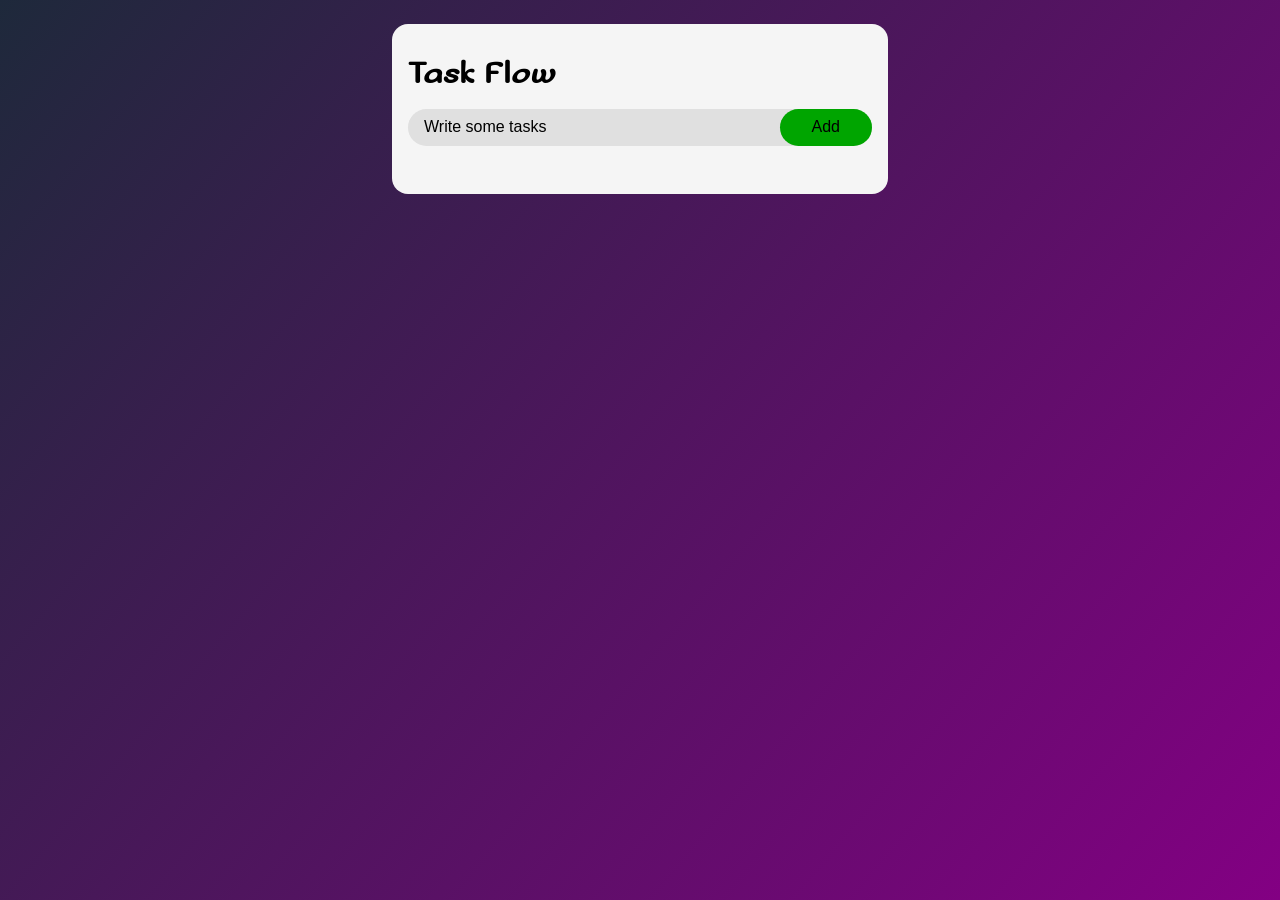
<file: index.html>
<!DOCTYPE html>
<html lang="en">
  <head>
    <meta charset="UTF-8" />
    <meta name="viewport" content="width=device-width, initial-scale=1.0" />
    <title>Task Flow</title>
    <link rel="stylesheet" href="./index.css" />
    <link rel="icon" type="image/png" href="./favicon.png" />
  </head>
  <body>
    <div class="container">
      <main class="todo-app">
        <h2 class="app-name">Task Flow</h2>

        <section class="input-section">
          <input
            type="text"
            placeholder="Write some tasks"
            class="input-field"
          />
          <button class="add-button">Add</button>
        </section>

        <ul class="list-container"></ul>
      </main>
    </div>

    <div class="modal">
      <div class="modal-content">
        <span class="close">&times;</span>
        <input class="date-input" type="date" />
        <input class="time-input" type="time" />
        <button class="modal-submit-btn">submit</button>
        <button class="modal-remove-btn">remove due date</button>
      </div>
    </div>

    <script src="./index.js"></script>
  </body>
</html>
</file>
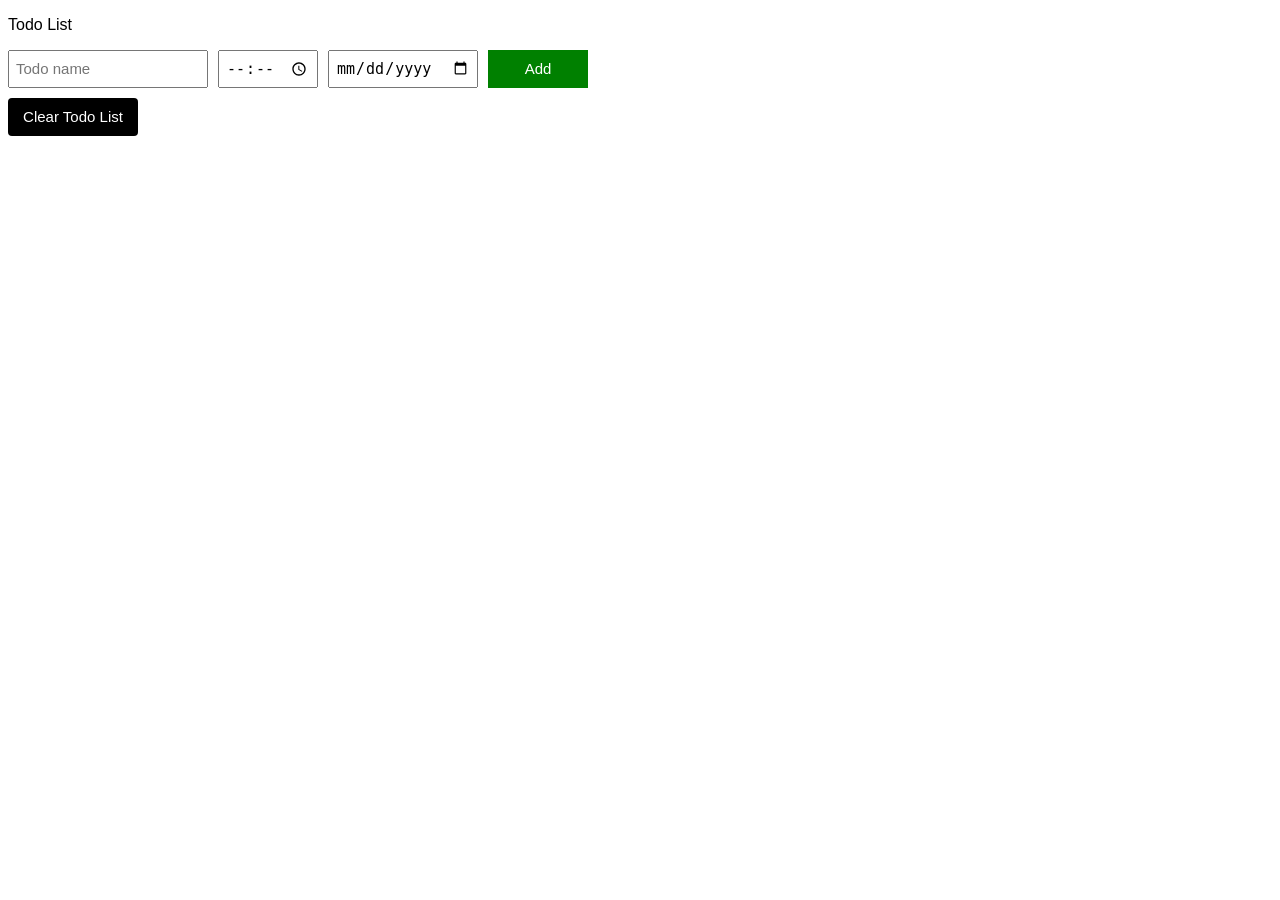
<file: todo-list.html>
<!DOCTYPE html>
<html lang="en">
  <head>
    <meta charset="UTF-8" />
    <meta name="viewport" content="width=device-width, initial-scale=1.0" />
    <title>Todo List</title>
    <link rel="stylesheet" href="todo-list.css" />
  </head>
  <body>
    <p>Todo List</p>

    <div class="input-grid">
      <input placeholder="Todo name" class="js-name-input name-input" />
      <input type="time" class="js-time-input time-input" />
      <input type="date" class="js-due-date-input due-date-input" />
      <button onclick="addTodo()" class="add-button">Add</button>
    </div>

    <div class="js-container todo-grid"></div>

    <button onclick="clearTodo()" class="js-clear-button clear-button">
      Clear Todo List
    </button>

    <script src="todo-list.js"></script>
  </body>
</html>
</file>
<file: index.css>
@import url("https://fonts.googleapis.com/css2?family=Sofadi+One&display=swap");

* {
  margin: 0;
  padding: 0;
  box-sizing: border-box;
  font-family: Arial;
}

.container {
  width: 100%;
  min-height: 100vh;
  background-image: linear-gradient(130deg, #1e293b, rgb(131, 0, 131));
  padding: 1.5rem 0;
  display: flex;
  justify-content: center;
  align-items: flex-start;
}

@media (max-width: 700px) {
  .app-name {
    color: white;
  }

  .input-section {
    background-color: white;
  }

  ul li {
    color: white;
  }

  ul li::before {
    background-image: url(./images/unchecked-white.svg);
  }

  ul li span {
    background-image: url(./images/close-white.svg);
  }
}

@media (min-width: 701px) {
  .todo-app {
    background-color: whitesmoke;
  }

  .app-name {
    color: black;
  }

  .input-section {
    background-color: rgb(224, 224, 224);
  }

  ul li {
    color: black;
  }

  ul li::before {
    background-image: url(./images/unchecked-black.svg);
  }

  ul li span {
    background-image: url(./images/close-black.svg);
  }
}

.todo-app {
  width: clamp(20rem, 35.2vw + 9rem, 31rem);
  padding: 2rem 1rem;
  border-radius: 1rem;
}

.app-name {
  font-family: "Sofadi One";
  margin-bottom: 1rem;
  font-size: 2rem;
}

.input-section {
  width: 100%;
  height: 2.3rem;
  border-radius: 1.15rem;
  display: flex;
  margin-bottom: 1rem;
  padding-left: 1rem;
  justify-content: space-between;
}

.input-field {
  flex: 1;
  border: none;
  outline: none;
  background-color: transparent;
  font-size: 1rem;
  margin-right: 5px;
}

::placeholder {
  color: black;
}

.add-button {
  background-color: #00a500;
  border: none;
  outline: none;
  font-size: 1rem;
  cursor: pointer;
  padding-left: clamp(1.5rem, 1.6vw + 1rem, 2rem);
  padding-right: clamp(1.5rem, 1.6vw + 1rem, 2rem);
  border-radius: 1.15rem;
  transition: opacity 0.15s;
}

.add-button:hover {
  opacity: 0.7;
}

.add-button:active {
  opacity: 0.5;
}

ul li {
  list-style: none;
  font-size: 1rem;
  padding: 0.6rem 3rem 0.6rem 2rem;
  word-wrap: break-word;
  user-select: none;
  position: relative;
}

ul li::before {
  content: "";
  position: absolute;
  width: 1.5rem;
  height: 1.5rem;
  background-size: cover;
  left: 0;
  top: 0.4rem;
  cursor: pointer;
}

ul li.checked {
  text-decoration: line-through;
  color: rgb(177, 177, 177);
}

ul li.checked::before {
  background-image: url(./images/checked-green.svg);
}

ul li span {
  position: absolute;
  width: 2rem;
  height: 2rem;
  border-radius: 50%;
  background-size: cover;
  top: 0.1rem;
  right: 0;
  cursor: pointer;
  transition: background-color 0.15s;
}

ul li span:hover {
  background-color: rgba(80, 80, 80, 0.651);
}

ul li p {
  font-size: 14px;
  color: #00a500;
}

ul li p:hover {
  color: #007a00;
}

.modal {
  display: none;
  position: fixed;
  z-index: 1;
  left: 0;
  top: 0;
  width: 100%;
  height: 100%;
  overflow: auto;
  background-color: rgb(0, 0, 0);
  background-color: rgba(0, 0, 0, 0.4);
}

.modal-content {
  background-color: #fefefe;
  margin: 15% auto;
  padding: 20px;
  border: 1px solid #888;
  width: 80%;
}

.close {
  color: #aaa;
  float: right;
  font-size: 28px;
  font-weight: bold;
}

.close:hover,
.close:focus {
  color: black;
  text-decoration: none;
  cursor: pointer;
}

.date-input,
.time-input {
  border: 3px solid rgba(0, 0, 0, 0.6);
  border-radius: 6px;
  padding: 5px 10px;
}

.date-input:hover,
.time-input:hover {
  border: 3px solid black;
}

.modal-submit-btn {
  border: none;
  background-color: #1e293b;
  color: rgb(255, 255, 255);
  padding: 8px 12px;
  font-size: 1rem;
  border-radius: 4px;
  transition: opacity 0.15s;
}

.modal-submit-btn:hover {
  opacity: 0.8;
}

.modal-remove-btn {
  border: none;
  background-color: rgb(207, 0, 0);
  color: white;
  padding: 8px 12px;
  font-size: 1rem;
  border-radius: 4px;
  transition: opacity 0.15s;
}

.modal-remove-btn:hover {
  opacity: 0.8;
}
</file>
<file: todo-list.css>
body {
  font-family: Arial;
}

.input-grid,
.todo-grid {
  display: grid;
  grid-template-columns: 200px 100px 150px 100px;
  gap: 10px;
  align-items: center;
}

.input-grid {
  margin-bottom: 10px;
  align-items: stretch;
}

.name-input,
.time-input,
.due-date-input {
  font-size: 15px;
  padding: 6px;
}

.add-button {
  background-color: green;
}

.add-button,
.delete-button,
.clear-button {
  color: white;
  border: none;
  font-size: 15px;
  cursor: pointer;
}

.add-button:hover,
.delete-button:hover,
.clear-button:hover {
  opacity: 0.7;
}

.add-button:active,
.delete-button:active,
.clear-button:active {
  opacity: 0.5;
}

.delete-button {
  height: 37.75px;
  background-color: darkred;
}

.clear-button {
  height: 37.75px;
  width: 130px;
  background-color: black;
  border-radius: 4px;
}
</file>
